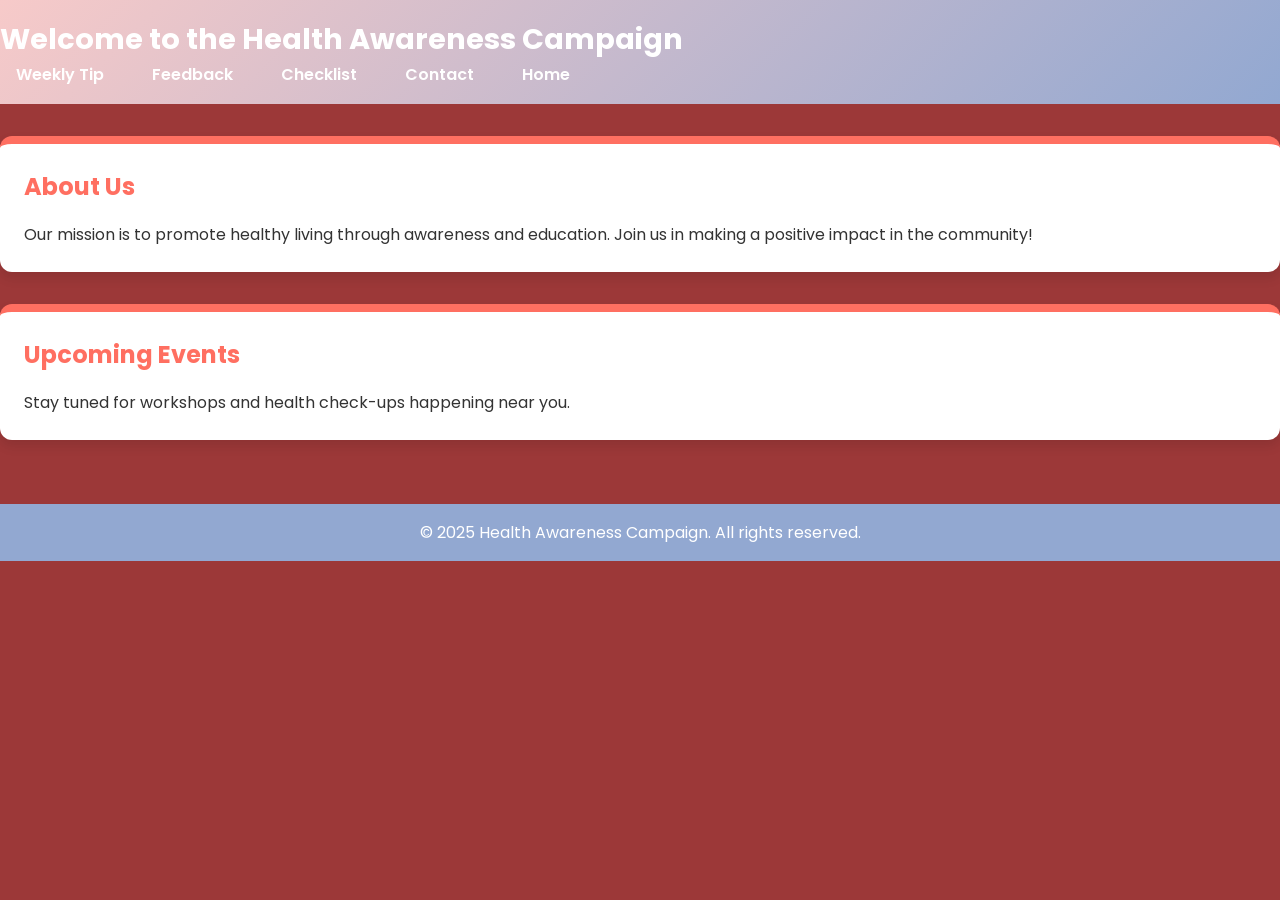
<file: index.html>
<!DOCTYPE html>
<html lang="en">
<head>
  <meta charset="UTF-8" />
  <meta name="viewport" content="width=device-width, initial-scale=1.0" />
  <title>Health Awareness Campaign</title>
  <link rel="stylesheet" href="styles.css" />
</head>
<body>
  <header>
    <h1>Welcome to the Health Awareness Campaign</h1>
    <nav>
      <ul>
        <li><a href="tip.html">Weekly Tip</a></li>
        <li><a href="feedback.html">Feedback</a></li>
        <li><a href="checklist.html">Checklist</a></li>
        <li><a href="contact.html">Contact</a></li>
        <li><a href="index.html">Home</a></li>
      </ul>
    </nav>
  </header>
  <main>
    <section>
      <h2>About Us</h2>
      <p>Our mission is to promote healthy living through awareness and education. Join us in making a positive impact in the community!</p>
    </section>
    <section>
      <h2>Upcoming Events</h2>
      <p>Stay tuned for workshops and health check-ups happening near you.</p>
    </section>
  </main>
  <footer>
    <p>&copy; 2025 Health Awareness Campaign. All rights reserved.</p>
  </footer>
</body>
</html>
</file>
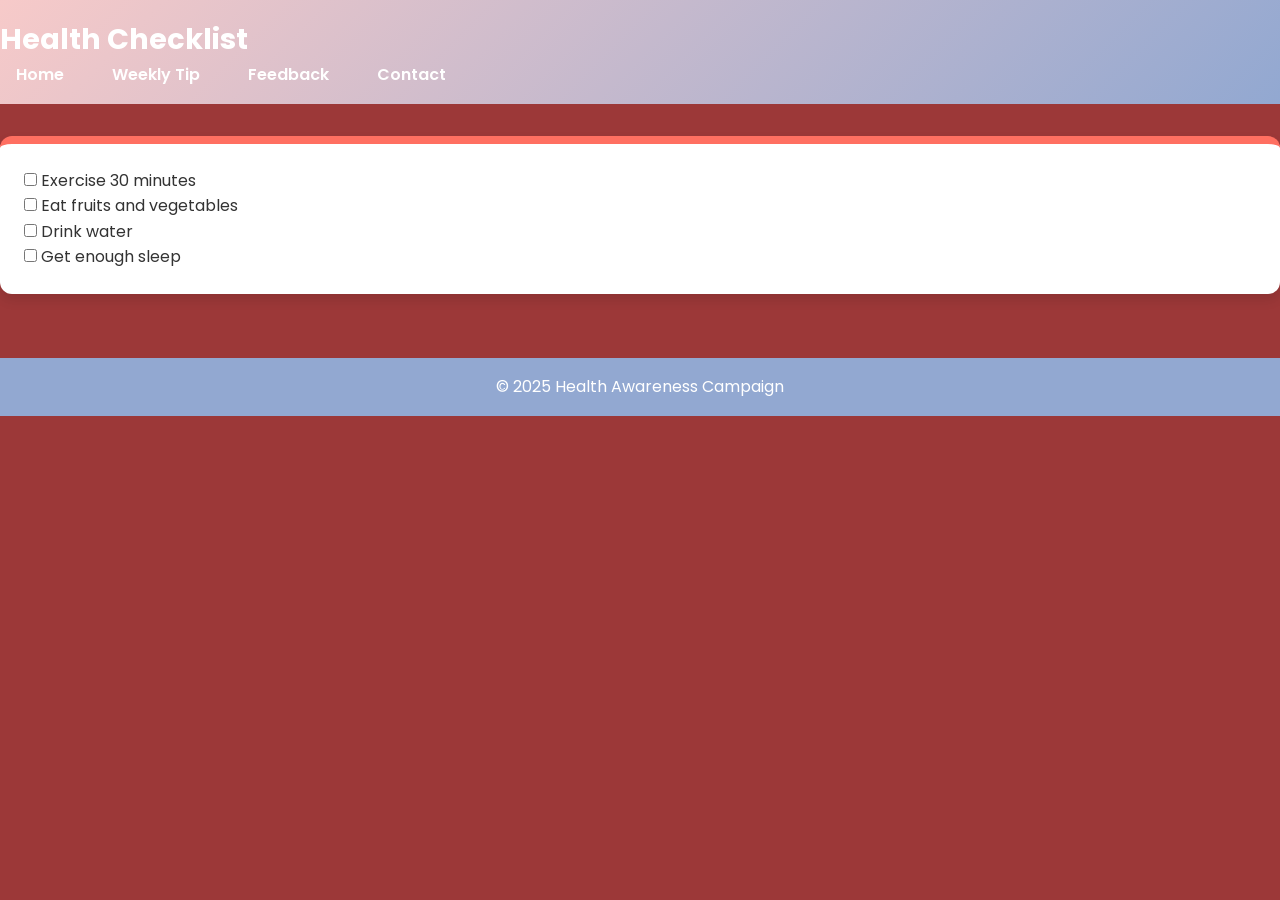
<file: checklist.html>
<!DOCTYPE html>
<html lang="en">
<head>
  <meta charset="UTF-8" />
  <meta name="viewport" content="width=device-width, initial-scale=1.0" />
  <title>Health Checklist</title>
  <link rel="stylesheet" href="styles.css" />
</head>
<body>
  <header>
    <h1>Health Checklist</h1>
    <nav>
      <ul>
        <li><a href="index.html">Home</a></li>
        <li><a href="tip.html">Weekly Tip</a></li>
        <li><a href="feedback.html">Feedback</a></li>
        <li><a href="contact.html">Contact</a></li>
      </ul>
    </nav>
  </header>
  <main>
    <section>
      <ul>
        <li><input type="checkbox"> Exercise 30 minutes</li>
        <li><input type="checkbox"> Eat fruits and vegetables</li>
        <li><input type="checkbox"> Drink water</li>
        <li><input type="checkbox"> Get enough sleep</li>
      </ul>
    </section>
  </main>
  <footer>
    <p>&copy; 2025 Health Awareness Campaign</p>
  </footer>
</body>
</html>
</file>
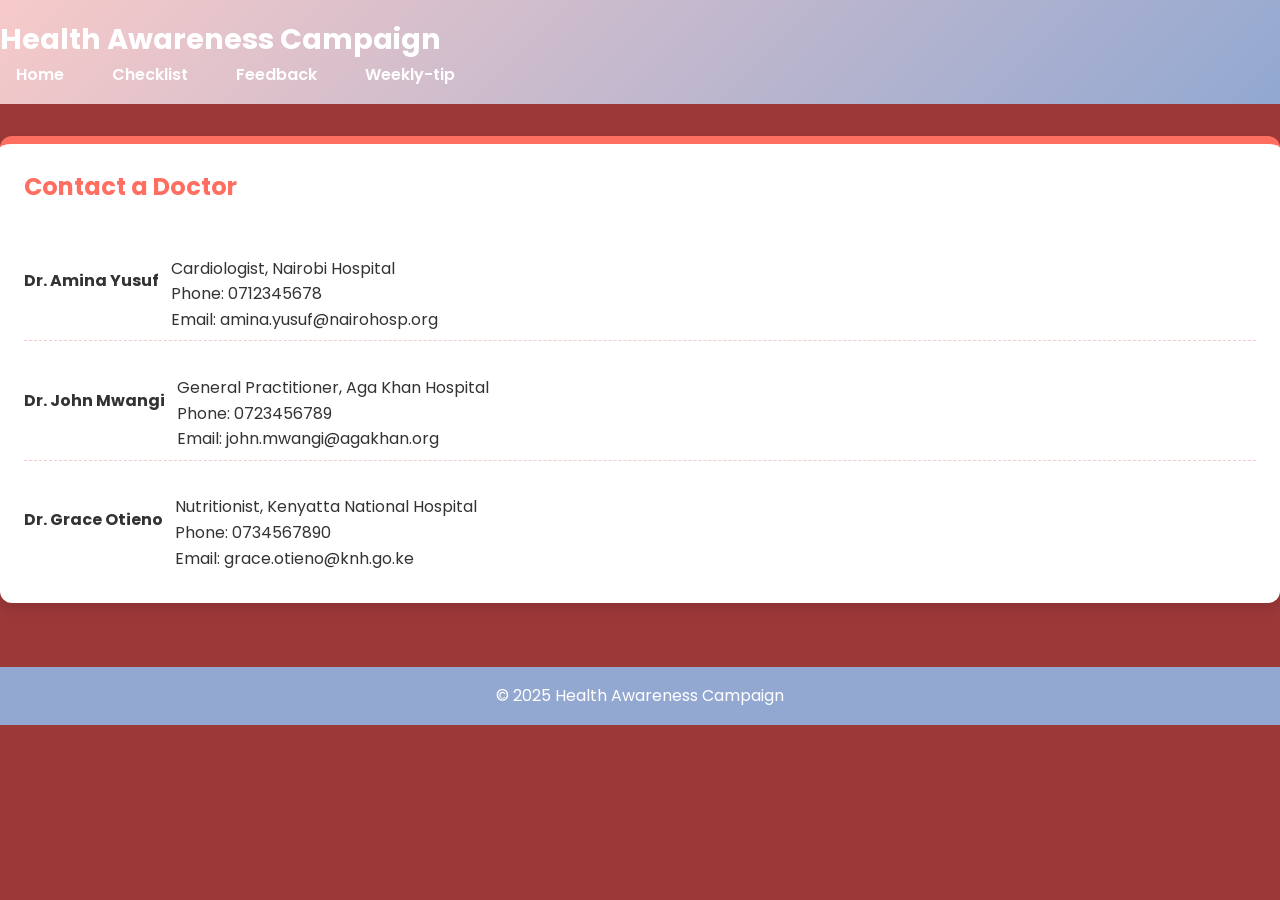
<file: contact.html>
<!DOCTYPE html>
<html lang="en">
<head>
  <meta charset="UTF-8">
  <meta name="viewport" content="width=device-width, initial-scale=1.0">
  <title>Contact Doctors</title>
  <link rel="stylesheet" href="styles.css">
</head>
<body>
  <header>
    <h1>Health Awareness Campaign</h1>
    <nav>
      <ul>
        <li><a href="index.html">Home</a></li>
        <li><a href="checklist.html">Checklist</a></li>
        <li><a href="feedback.html">Feedback</a></li>
        <li><a href="tip.html">Weekly-tip</a></li>
      </ul>
    </nav>
  </header>

  <main>
    <section id="doctor-contacts">
      <h2>Contact a Doctor</h2>
      <ul>
        <li>
          <strong>Dr. Amina Yusuf</strong><br>
          Cardiologist, Nairobi Hospital<br>
          Phone: 0712345678<br>
          Email: amina.yusuf@nairohosp.org
        </li>
        <li>
          <strong>Dr. John Mwangi</strong><br>
          General Practitioner, Aga Khan Hospital<br>
          Phone: 0723456789<br>
          Email: john.mwangi@agakhan.org
        </li>
        <li>
          <strong>Dr. Grace Otieno</strong><br>
          Nutritionist, Kenyatta National Hospital<br>
          Phone: 0734567890<br>
          Email: grace.otieno@knh.go.ke
        </li>
      </ul>
    </section>
  </main>

  <footer>
    <p>&copy; 2025 Health Awareness Campaign</p>
  </footer>

  <script src="script.js"></script>
</body>
</html>
</file>
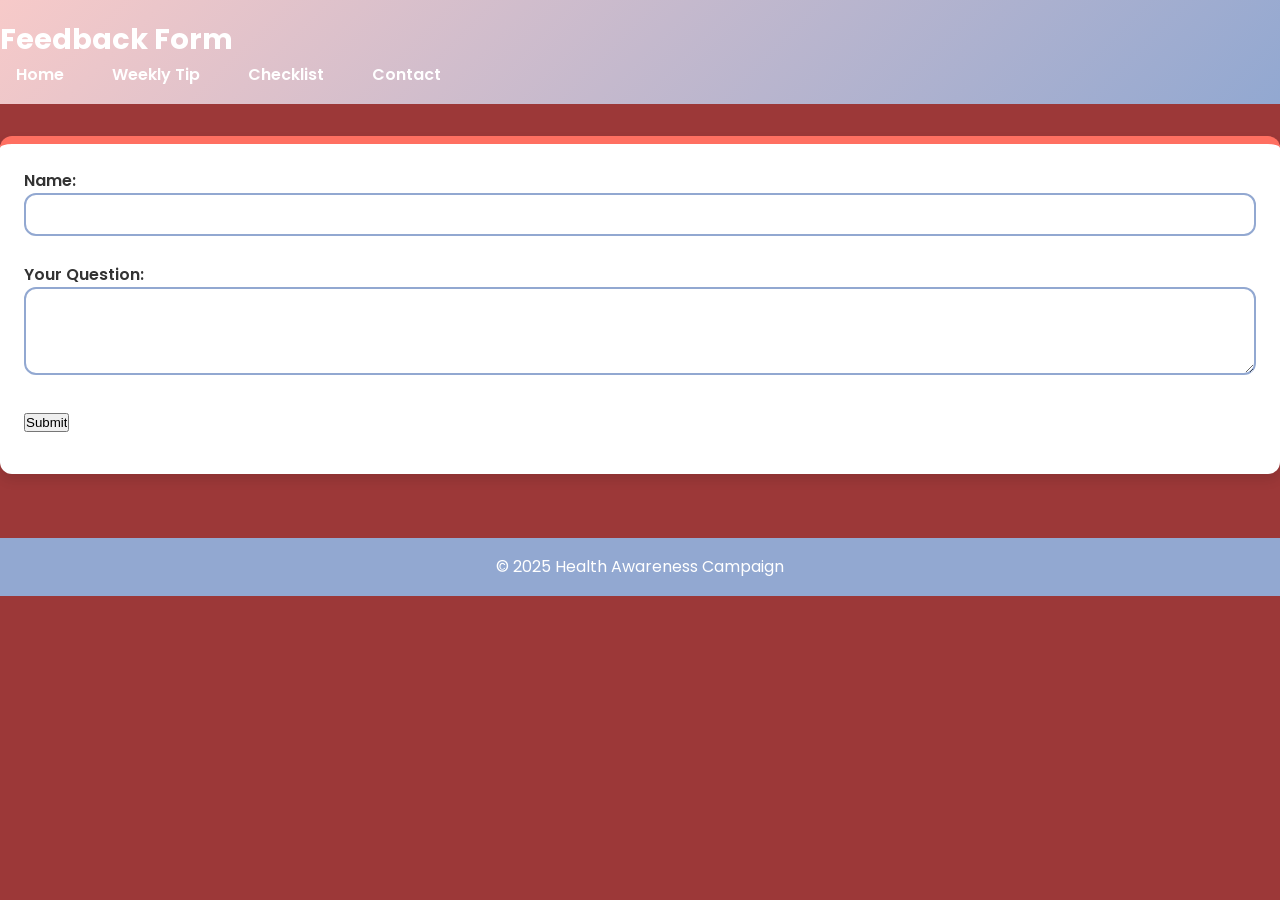
<file: feedback.html>
<!DOCTYPE html>
<html lang="en">
<head>
  <meta charset="UTF-8" />
  <meta name="viewport" content="width=device-width, initial-scale=1.0" />
  <title>Feedback</title>
  <link rel="stylesheet" href="styles.css" />
</head>
<body>
  <header>
    <h1>Feedback Form</h1>
    <nav>
      <ul>
        <li><a href="index.html">Home</a></li>
        <li><a href="tip.html">Weekly Tip</a></li>
        <li><a href="checklist.html">Checklist</a></li>
        <li><a href="contact.html">Contact</a></li>
      </ul>
    </nav>
  </header>
  <main>
    <section>
      <form>
        <label for="name">Name:</label><br>
        <input type="text" id="name" name="name"><br><br>
        <label for="message">Your Question:</label><br>
        <textarea id="message" name="message" rows="4"></textarea><br><br>
        <input type="submit" value="Submit">
      </form>
      <p id="feedback-message"></p>
    </section>
  </main>
  <footer>
    <p>&copy; 2025 Health Awareness Campaign</p>
  </footer>
</body>
</html>
</file>
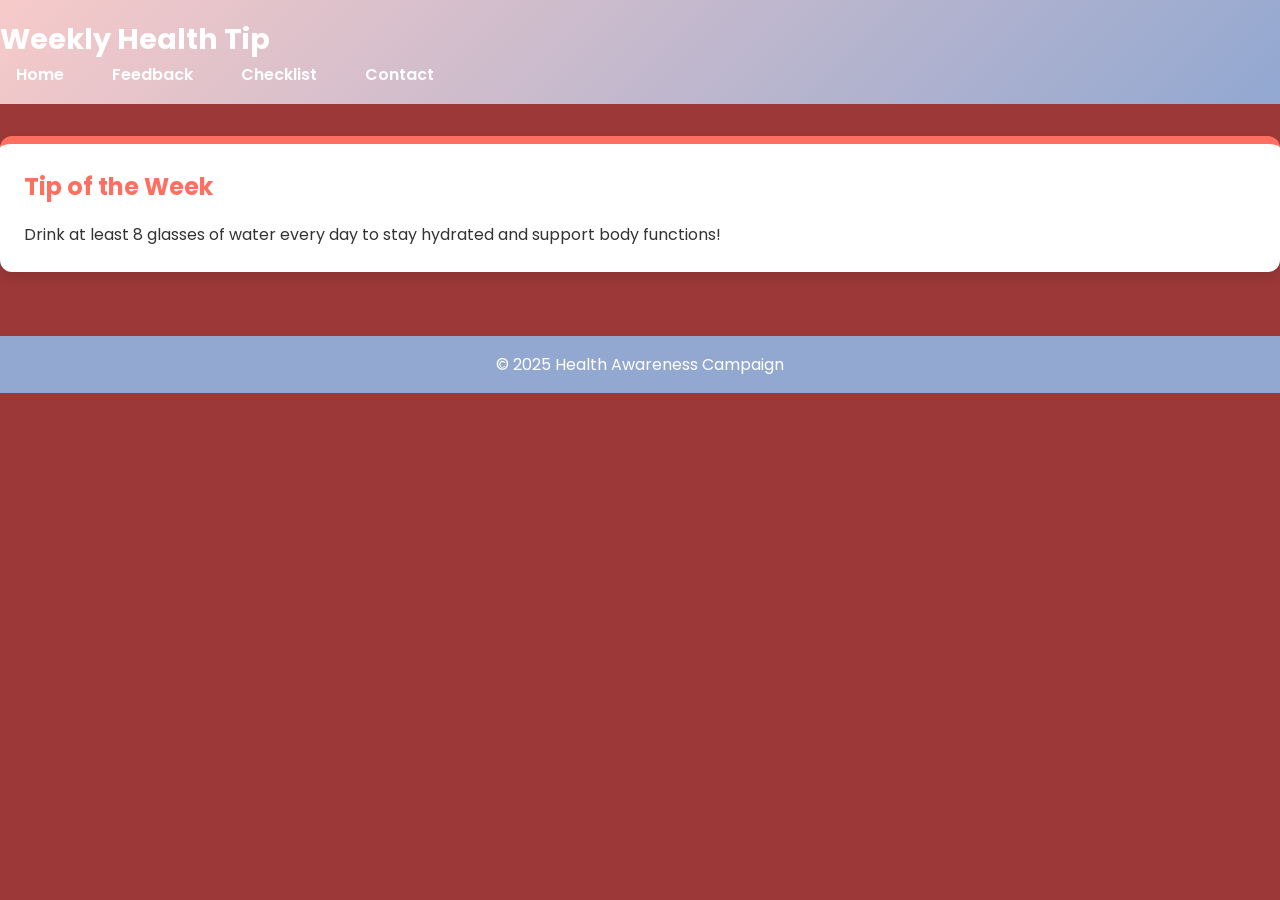
<file: tip.html>
<!DOCTYPE html>
<html lang="en">
<head>
  <meta charset="UTF-8" />
  <meta name="viewport" content="width=device-width, initial-scale=1.0" />
  <title>Weekly Health Tip</title>
  <link rel="stylesheet" href="styles.css" />
</head>
<body>
  <header>
    <h1>Weekly Health Tip</h1>
    <nav>
      <ul>
        <li><a href="index.html">Home</a></li>
        <li><a href="feedback.html">Feedback</a></li>
        <li><a href="checklist.html">Checklist</a></li>
        <li><a href="contact.html">Contact</a></li>
      </ul>
    </nav>
  </header>
  <main>
    <section>
      <h2>Tip of the Week</h2>
      <p>Drink at least 8 glasses of water every day to stay hydrated and support body functions!</p>
    </section>
  </main>
  <footer>
    <p>&copy; 2025 Health Awareness Campaign</p>
  </footer>
</body>
</html>
</file>
<file: styles.css>
/* Import Google Font */
@import url('https://fonts.googleapis.com/css2?family=Poppins:wght@300;400;600;700&display=swap');

:root {
  --primary-color: #ff6f61;    /* Coral */
  --secondary-color: #6b5b95;  /* Purple */
  --accent1-color: #88b04b;    /* Green */
  --accent2-color: #f7cac9;    /* Pink */
  --accent3-color: #92a8d1;    /* Light Blue */
  --background-gradient: linear-gradient(135deg, var(--accent2-color), var(--accent3-color));
  --text-color: #333333;
  --font-family: 'Poppins', Arial, sans-serif;
  --base-font-size: 16px;
  --spacing: 1rem;
  --radius: 0.75rem;
  --transition-speed: 0.3s;
  --max-width: 900px;
}

/* Reset & Base */
*, *::before, *::after {
  margin: 0;
  padding: 0;
  box-sizing: border-box;
}
body {
  font-family: var(--font-family);
  font-size: var(--base-font-size);
  color: var(--text-color);
  background: #9c3838;
  line-height: 1.6;
}
.container {
  max-width: var(--max-width);
  margin: 0 auto;
  padding: 0 var(--spacing);
}

/* Header */
header {
  background: var(--background-gradient);
  color: #fff;
  padding: var(--spacing) 0;
}
header .container {
  display: flex;
  align-items: center;
  justify-content: space-between;
}
header h1 {
  font-size: 1.8rem;
}

/* Navigation */
nav ul {
  list-style: none;
  display: flex;
  gap: var(--spacing);
}
nav a {
  color: #fff;
  text-decoration: none;
  font-weight: 600;
  padding: 0.5rem 1rem;
  border-radius: var(--radius);
  transition: background var(--transition-speed);
}
nav a:hover,
nav a.active {
  background: var(--primary-color);
}

/* Main Sections */
main {
  padding: calc(var(--spacing) * 2) 0;
}
section {
  background: #fff;
  border-radius: var(--radius);
  box-shadow: 0 6px 12px rgba(0,0,0,0.1);
  padding: calc(var(--spacing) * 1.5);
  margin-bottom: calc(var(--spacing) * 2);
  border-top: 8px solid var(--primary-color);
}

h2 {
  font-size: 1.5rem;
  margin-bottom: var(--spacing);
  color: var(--primary-color);
}

/* Buttons */
button {
  background: var(--accent1-color);
  color: #fff;
  padding: 0.75rem 1.5rem;
  border: none;
  border-radius: var(--radius);
  cursor: pointer;
  font-size: 1rem;
  transition: background var(--transition-speed);
}
button:hover {
  background: var(--primary-color);
}

/* Forms */nform {
  display: grid;
  gap: var(--spacing);
}
label {
  font-weight: 600;
}
input[type="text"],
input[type="email"],
textarea {
  width: 100%;
  padding: 0.75rem;
  border: 2px solid var(--accent3-color);
  border-radius: var(--radius);
  transition: border var(--transition-speed);
}
input:focus,
textarea:focus {
  outline: none;
  border-color: var(--primary-color);
}

/* Lists (Checklist & Contacts) */
ul {
  list-style: none;
}
#health-checklist li,
#doctor-contacts li {
  display: flex;
  align-items: center;
  gap: 0.75rem;
  padding: 0.5rem 0;
  border-bottom: 1px dashed var(--accent2-color);
}
#health-checklist li:last-child,
#doctor-contacts li:last-child {
  border-bottom: none;
}

/* Feedback Message */
#feedback-message {
  margin-top: var(--spacing);
  font-weight: 600;
  color: var(--accent1-color);
}

/* Footer */
footer {
  background: var(--accent3-color);
  color: #fff;
  text-align: center;
  padding: var(--spacing);
  margin-top: auto;
}

/* Responsive */
@media (max-width: 768px) {
  header .container {
    flex-direction: column;
    gap: var(--spacing);
  }
  nav ul {
    flex-direction: column;
    gap: 0.5rem;
    align-items: center;
  }
}
</file>
